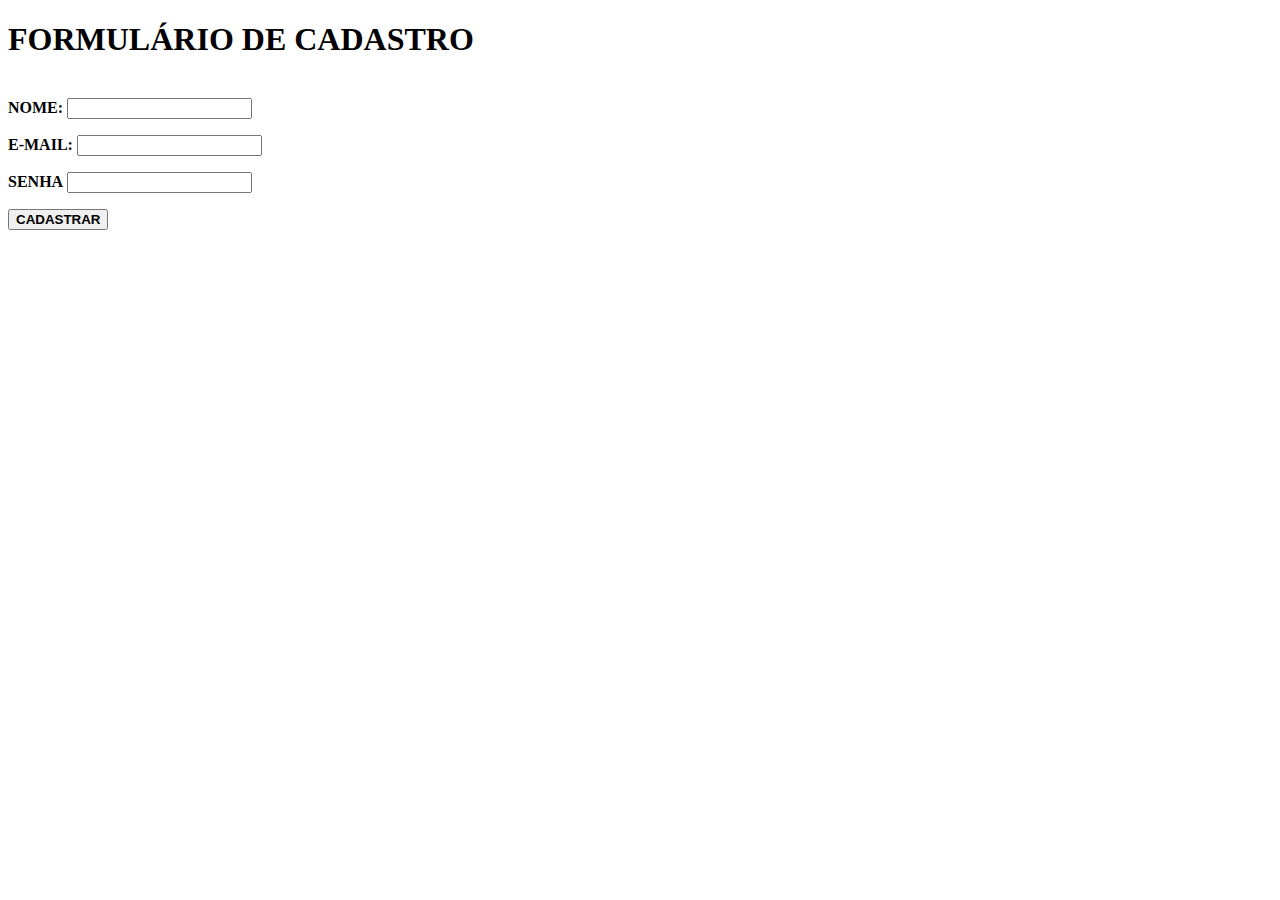
<file: formulario.html>
<!DOCTYPE html>
<html lang="pt-br">
<head>
    <meta charset="UTF-8">
    <meta http-equiv="X-UA-Compatible" content="IE=edge">
    <meta name="viewport" content="width=device-width, initial-scale=1.0">
    <title>Formulário de Cadastro</title>
</head>
<body>
    <h1> <B> FORMULÁRIO DE CADASTRO</B></h1> <br />
    <form>
        <label for="text"> <b>NOME:</b> </label>
        <input id="text" type="text"/> <P></P>
        <label for="email"> <b>E-MAIL:</b> </label>
        <input id="email" type="email"> <p></p> 
        <label for="password"> <b>SENHA</b> </label>
        <input id="password" type="password"> <P></P>
        <button type="submit">
            <b>CADASTRAR</b>
        </button>
    </form>
</body>
</html>
</file>
